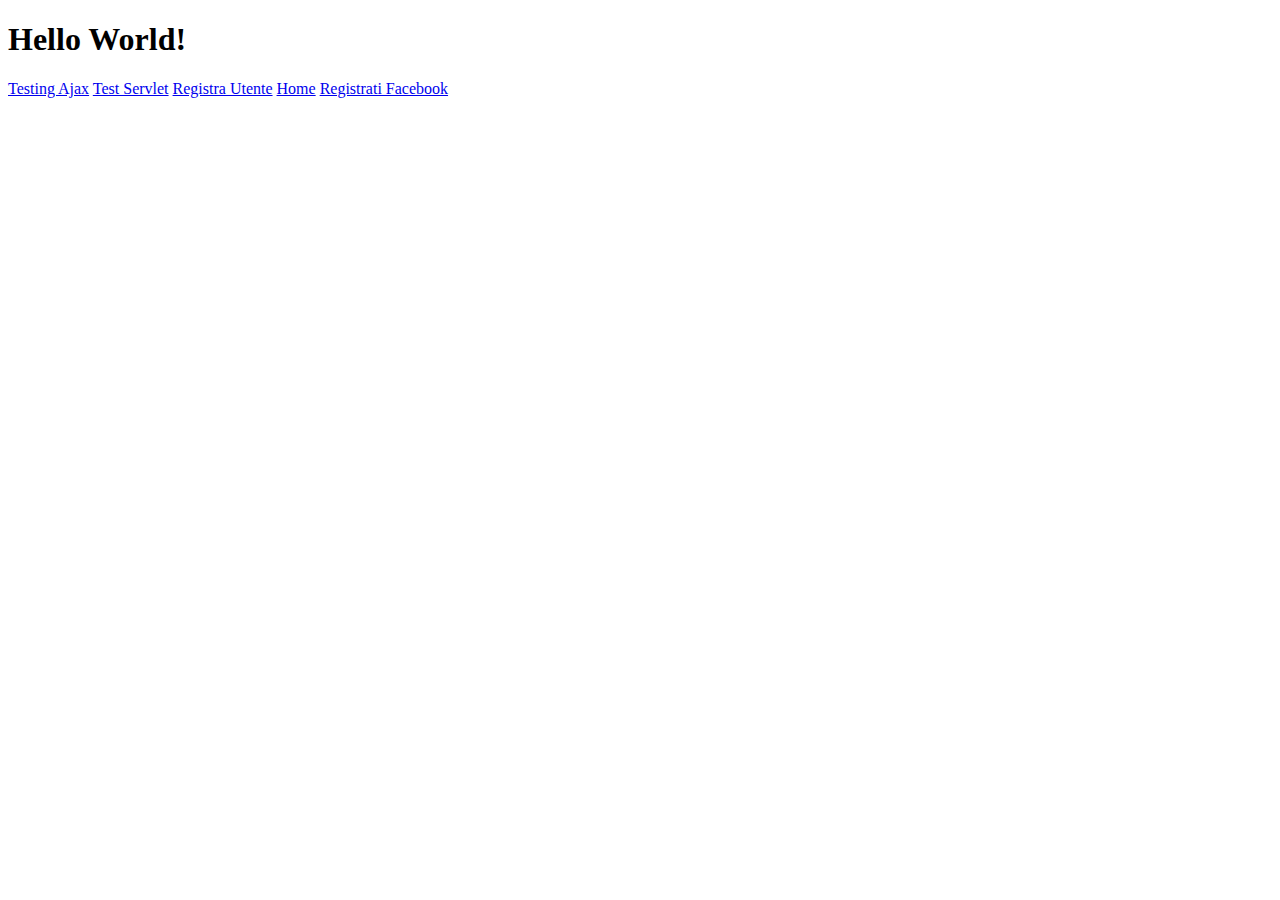
<file: Manutenza-web/src/main/webapp/index.html>
<!DOCTYPE html>
<html>
    <head>
        <title>Start Page</title>
        <meta http-equiv="Content-Type" content="text/html; charset=UTF-8">
    </head>
    <body>
        <h1>Hello World!</h1>
        <a href="test_ajax.html">Testing Ajax</a>
        <a href="/Manutenza-web/MainController?action=dashboard">Test Servlet</a>
        <a href="/Manutenza-web/MainController?action=nuovoUtente">Registra Utente</a>
        <a href="/Manutenza-web/MainController?action=home">Home</a>
        <a href="/Manutenza-web/MainController?action=registrati">Registrati Facebook</a>
    </body>
</html>
</file>
